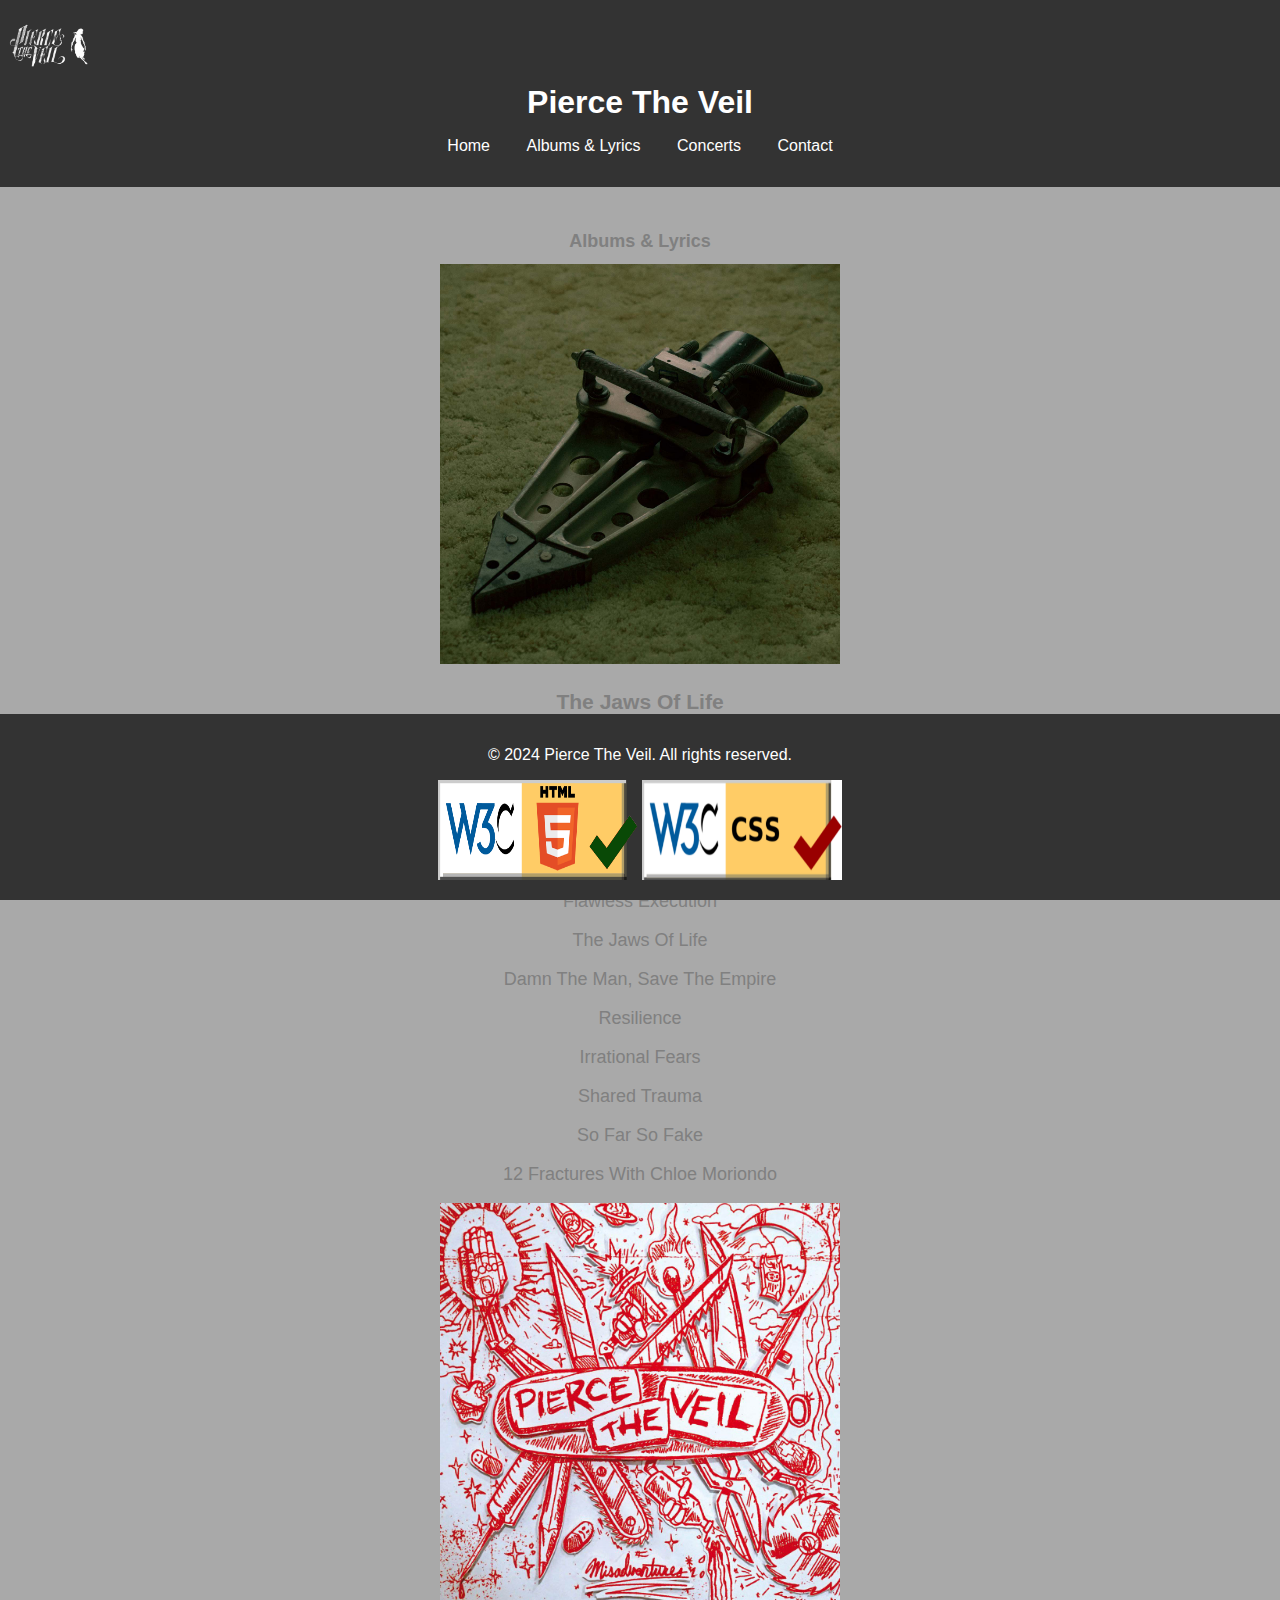
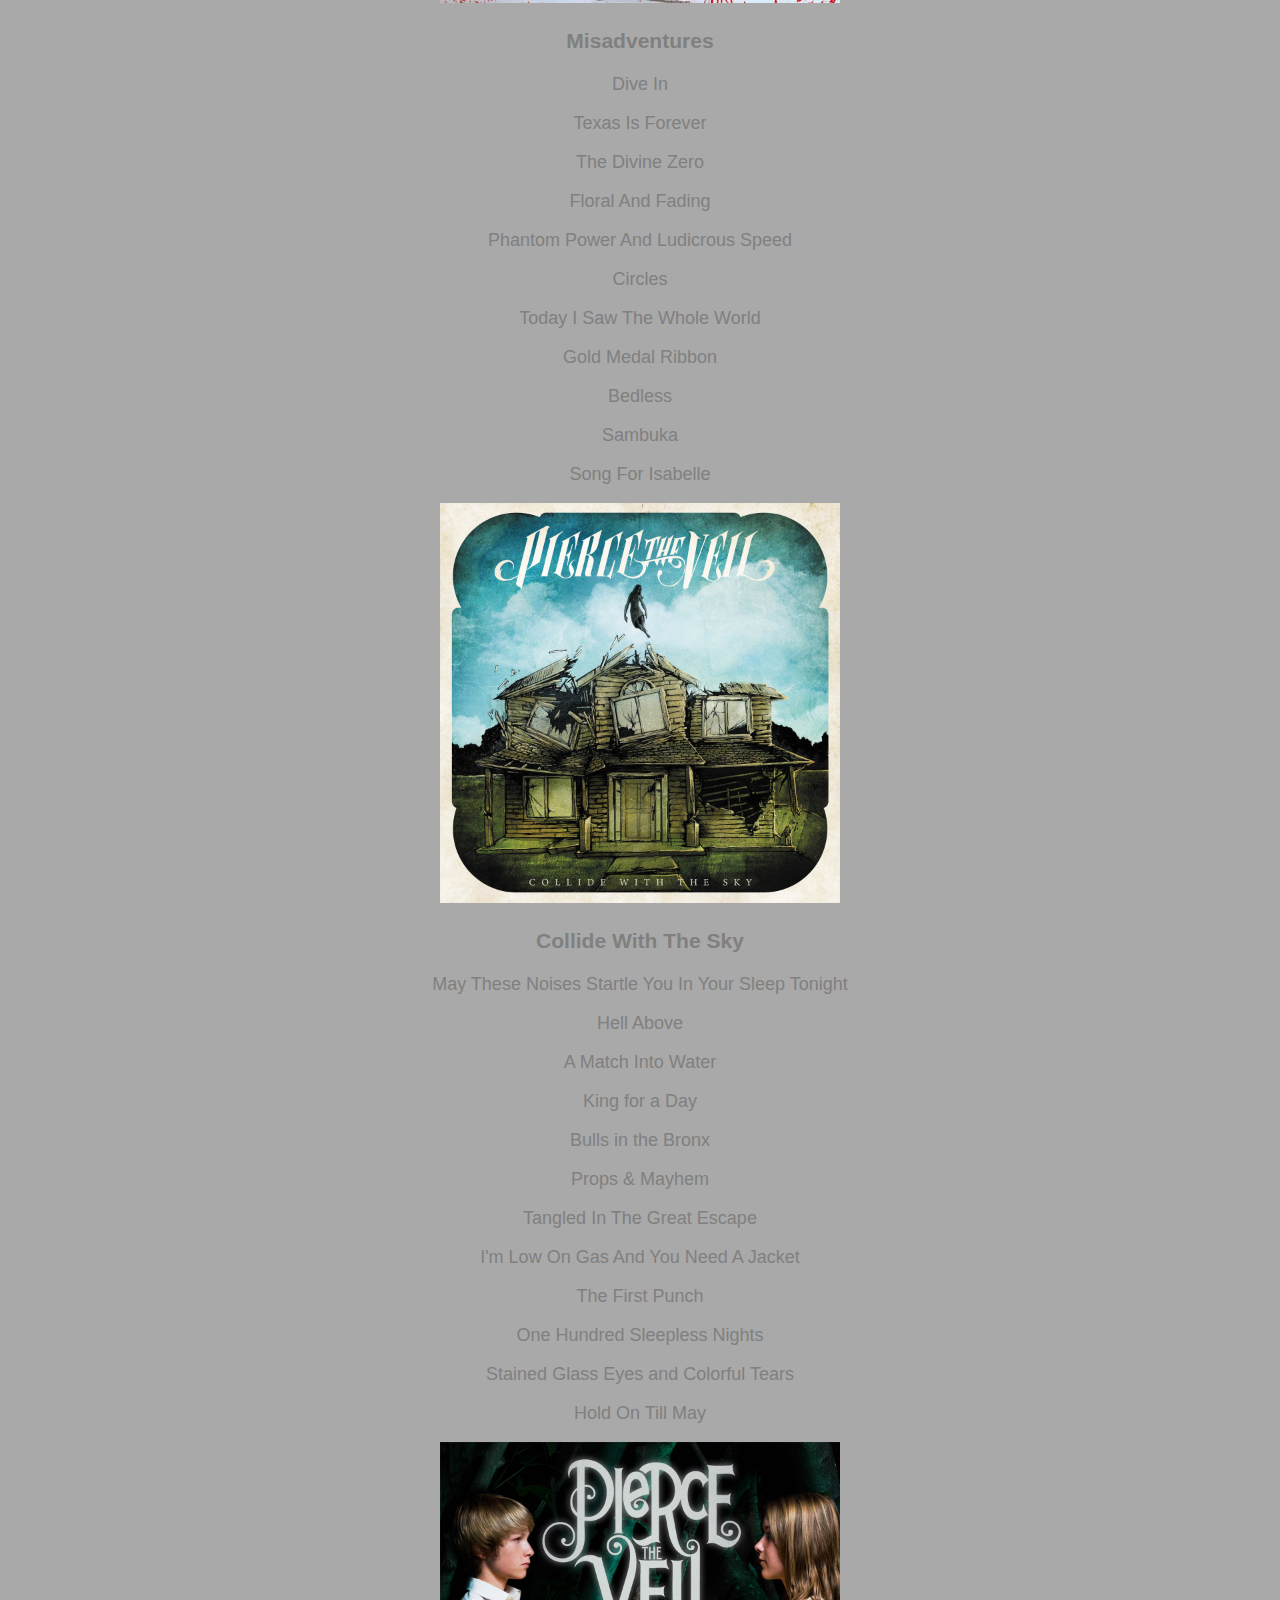
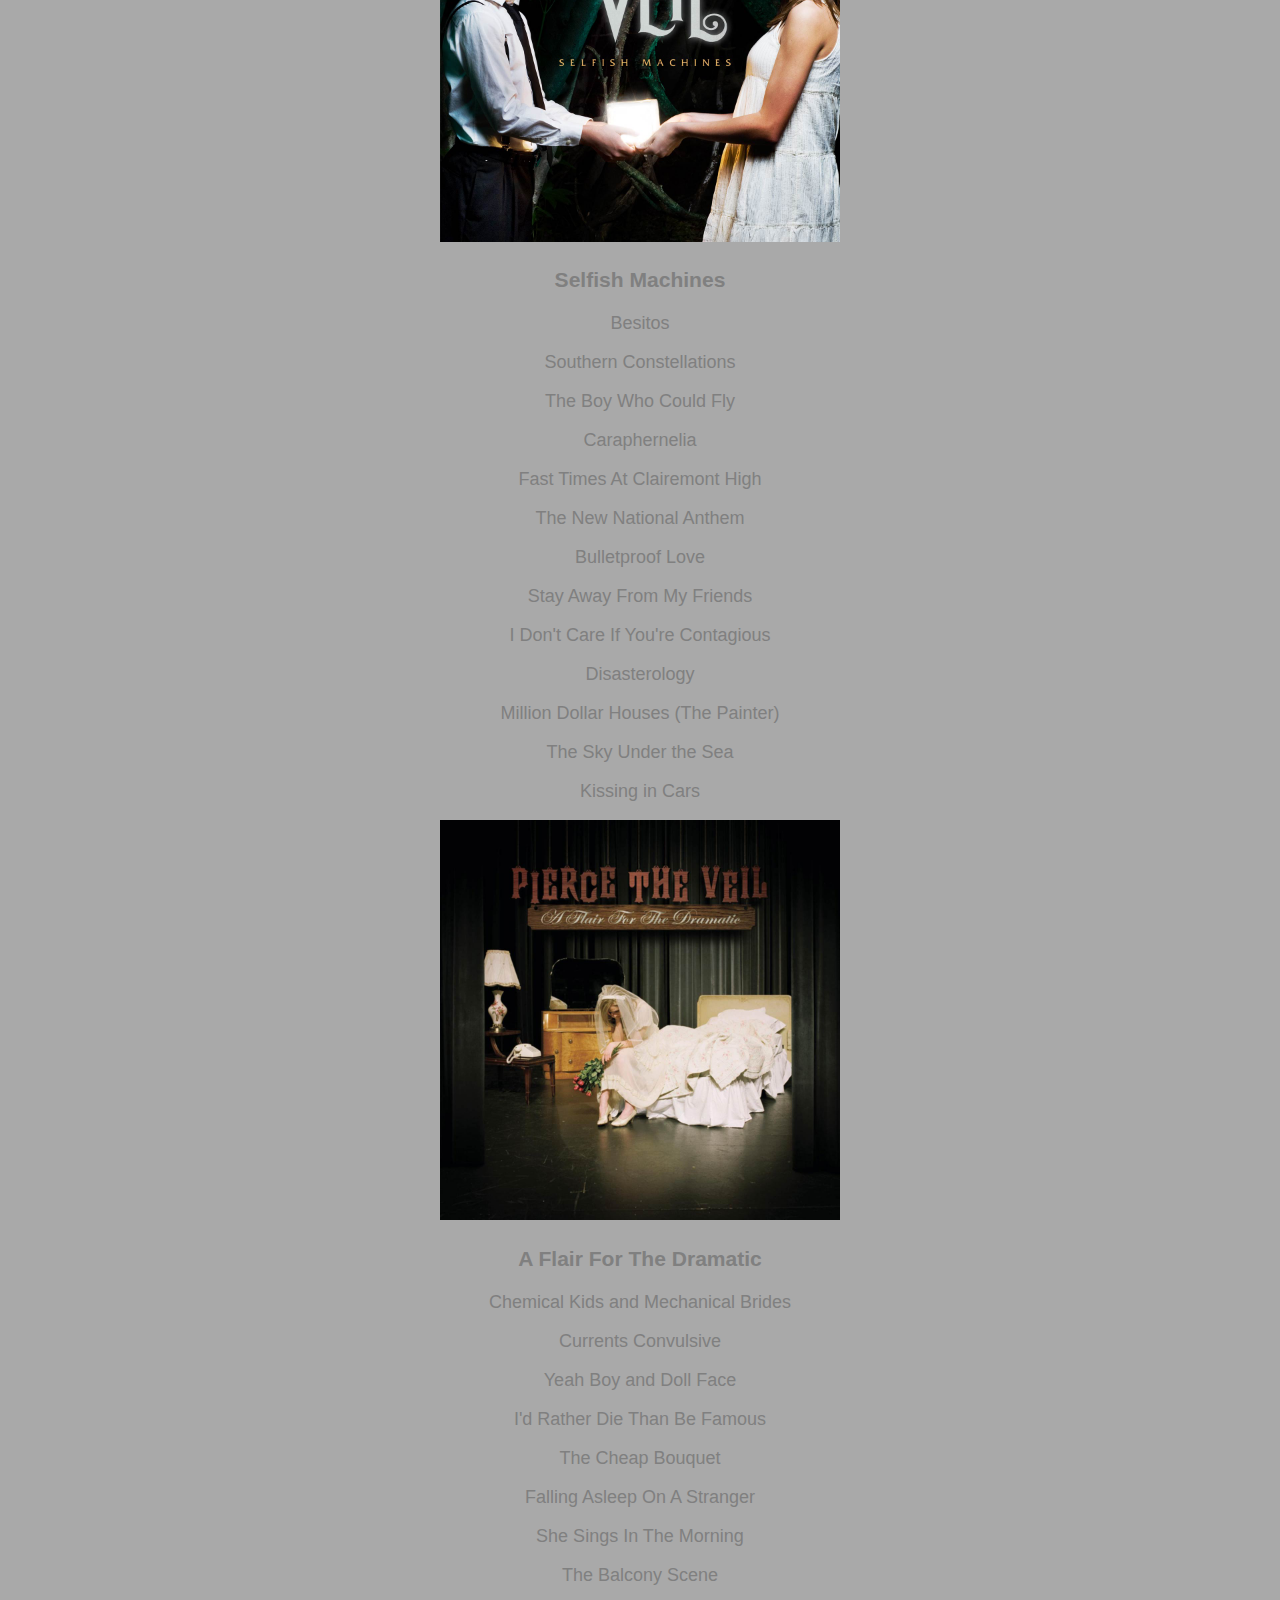
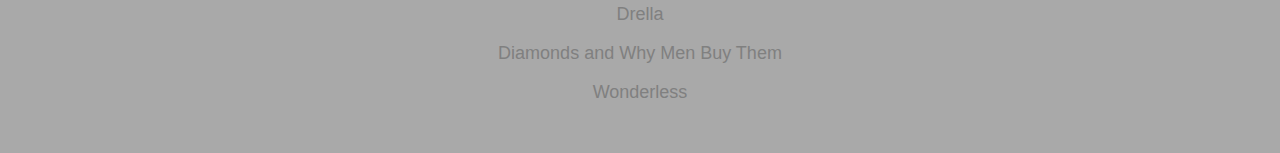
<file: albums.html>
<!DOCTYPE html>
<html lang="en">
<head>
    <meta charset="UTF-8">
    <meta name="viewport" content="width=device-width, initial-scale=1.0">
    <title>Albums and lyrics</title>
    <link rel="stylesheet" href="styles.css">


    <map name="mapa1">
        <area shape="rect" coords="0,0,400,400" alt="first album" href="https://genius.com/albums/Pierce-the-veil/The-jaws-of-life">
    </map>
    <map name="mapa2">
        <area shape="rect" coords="0,0,400,400" alt="second album" href="https://genius.com/albums/Pierce-the-veil/Misadventures">
    </map>
    <map name="mapa3">
        <area shape="rect" coords="0,0,400,400" alt="third album" href="https://genius.com/albums/Pierce-the-veil/Collide-with-the-sky">
    </map>
    <map name="mapa4">
        <area shape="rect" coords="0,0,400,400" alt="fourth album" href="https://genius.com/albums/Pierce-the-veil/Selfish-machines-reissue">
    </map>
    <map name="mapa5">
        <area shape="rect" coords="0,0,400,400" alt="fifth album" href="https://genius.com/albums/Pierce-the-veil/A-flair-for-the-dramatic">
    </map>


</head>

<body style="background-image: url(https://www.toptal.com/designers/subtlepatterns/uploads/fancy-cushion.png);">
    <header style="background-image: url(https://www.toptal.com/designers/subtlepatterns/uploads/fancy-cushion.png);">
        <h1> <div style="text-align: left"><img src="logo.png" width="100px" height="60px"/></div> Pierce The Veil</h1>
        <nav>
            <ul>
                <li><a href="index.html">Home</a></li>
                <li><a href="albums.html">Albums & Lyrics</a></li>
                <li><a href="concerts.html">Concerts</a></li>
                <li><a href="contact.html">Contact</a></li>
            </ul>
        </nav>
    </header>
    <main style="background-image: url(https://www.toptal.com/designers/subtlepatterns/uploads/fancy-cushion.png);">
        <h1 id="albumi">Albums & Lyrics</h1>
        <section id="albumi">
            <img src="JawsOfLife.jpg" width="400px" height="400px" usemap="#mapa1">
            <h3>The Jaws Of Life</h3>
            <a href="https://genius.com/Pierce-the-veil-death-of-an-executioner-lyrics"><p>Death Of An Executioner</p></a>
            <a href="https://genius.com/Pierce-the-veil-pass-the-nirvana-lyrics"><p>Pass The Nirvana</p></a>
            <a href="https://genius.com/Pierce-the-veil-even-when-im-not-with-you-lyrics"><p>Even When I'm Not With You</p></a>
            <a href="https://genius.com/Pierce-the-veil-emergency-contact-lyrics"><p>Emergency Contact</p></a>
            <a href="https://genius.com/Pierce-the-veil-flawless-execution-lyrics"><p>Flawless Execution</p></a>
            <a href="https://genius.com/Pierce-the-veil-the-jaws-of-life-lyrics"><p>The Jaws Of Life</p></a>
            <a href="https://genius.com/Pierce-the-veil-damn-the-man-save-the-empire-lyrics"><p>Damn The Man, Save The Empire</p></a>
            <a href="https://genius.com/Pierce-the-veil-resilience-lyrics"><p>Resilience</p></a>
            <a href="https://genius.com/Pierce-the-veil-irrational-fears-interlude-lyrics"><p>Irrational Fears</p></a>
            <a href="https://genius.com/Pierce-the-veil-shared-trauma-lyrics"><p>Shared Trauma</p></a>
            <a href="https://genius.com/Pierce-the-veil-so-far-so-fake-lyrics"><p>So Far So Fake</p></a>
            <a href="https://genius.com/Pierce-the-veil-12-fractures-lyrics"><p>12 Fractures With Chloe Moriondo</p></a>
        </section>
        <section id="albumi">
            <img src="Misadventures.jpg" width="400px" height="400px" usemap="#mapa2">
            <h3>Misadventures</h3>
            <a href="https://genius.com/Pierce-the-veil-dive-in-lyrics"><p>Dive In</p></a>
            <a href="https://genius.com/Pierce-the-veil-texas-is-forever-lyrics"><p>Texas Is Forever</p></a>
            <a href="https://genius.com/Pierce-the-veil-the-divine-zero-lyrics"><p>The Divine Zero</p></a>
            <a href="https://genius.com/Pierce-the-veil-floral-and-fading-lyrics"><p>Floral And Fading</p></a>
            <a href="https://genius.com/Pierce-the-veil-phantom-power-and-ludicrous-speed-lyrics"><p>Phantom Power And Ludicrous Speed</p></a>
            <a href="https://genius.com/Pierce-the-veil-circles-lyrics"><p>Circles</p></a>
            <a href="https://genius.com/Pierce-the-veil-today-i-saw-the-whole-world-lyrics"><p>Today I Saw The Whole World</p></a>
            <a href="https://genius.com/Pierce-the-veil-gold-medal-ribbon-lyrics"><p>Gold Medal Ribbon</p></a>
            <a href="https://genius.com/Pierce-the-veil-bedless-lyrics"><p>Bedless</p></a>
            <a href="https://genius.com/Pierce-the-veil-sambuka-lyrics"><p>Sambuka</p></a>
            <a href="https://genius.com/Pierce-the-veil-song-for-isabelle-lyrics"><p>Song For Isabelle</p></a>
        </section>
        <section id="albumi">
            <img src="CollideWithTheSky.jpg" width="400px" height="400px" usemap="#mapa3">
            <h3>Collide With The Sky</h3>
            <a href="https://genius.com/Pierce-the-veil-may-these-noises-startle-you-in-your-sleep-tonight-lyrics"><p>May These Noises Startle You In Your Sleep Tonight</a>
            <a href="https://genius.com/Pierce-the-veil-hell-above-lyrics"><p>Hell Above</p></a>
            <a href="https://genius.com/Pierce-the-veil-a-match-into-water-lyrics"><p>A Match Into Water</p></a>
            <a href="https://genius.com/Pierce-the-veil-king-for-a-day-lyrics"><p>King for a Day</p></a>
            <a href="https://genius.com/Pierce-the-veil-bulls-in-the-bronx-lyrics"><p>Bulls in the Bronx</p></a>
            <a href="https://genius.com/Pierce-the-veil-props-and-mayhem-lyrics"><p>Props & Mayhem</p></a>
            <a href="https://genius.com/Pierce-the-veil-tangled-in-the-great-escape-lyrics"><p>Tangled In The Great Escape</p></a>
            <a href="https://genius.com/Pierce-the-veil-im-low-on-gas-and-you-need-a-jacket-lyrics"><p>I'm Low On Gas And You Need A Jacket</p></a>
            <a href="https://genius.com/Pierce-the-veil-the-first-punch-lyrics"><p>The First Punch</p></a>
            <a href="https://genius.com/Pierce-the-veil-one-hundred-sleepless-nights-lyrics"><p>One Hundred Sleepless Nights</p></a>
            <a href="https://genius.com/Pierce-the-veil-stained-glass-eyes-and-colorful-tears-lyrics"><p>Stained Glass Eyes and Colorful Tears</p></a>
            <a href="https://genius.com/Pierce-the-veil-hold-on-till-may-lyrics"><p>Hold On Till May</p></a>
        </section>  
        <section id="albumi">
            <img src="SelfishMachines.jpg" width="400px" height="400px" usemap="#mapa4">
            <h3>Selfish Machines</h3>
            <a href="https://genius.com/Pierce-the-veil-besitos-lyrics"><p>Besitos</p></a>
            <a href="https://genius.com/Pierce-the-veil-southern-constellations-lyrics"><p>Southern Constellations</p></a>
            <a href="https://genius.com/Pierce-the-veil-the-boy-who-could-fly-lyrics"><p>The Boy Who Could Fly</p></a>
            <a href="https://genius.com/Pierce-the-veil-caraphernelia-lyrics"><p>Caraphernelia</p></a>
            <a href="https://genius.com/Pierce-the-veil-fast-times-at-clairemont-high-lyrics"><p>Fast Times At Clairemont High</p></a>
            <a href="https://genius.com/Pierce-the-veil-the-new-national-anthem-lyrics"><p>The New National Anthem</p></a>
            <a href="https://genius.com/Pierce-the-veil-bulletproof-love-lyrics"><p>Bulletproof Love</p></a>
            <a href="https://genius.com/Pierce-the-veil-stay-away-from-my-friends-lyrics"><p>Stay Away From My Friends</p></a>
            <a href="https://genius.com/Pierce-the-veil-i-dont-care-if-youre-contagious-lyrics"><p>I Don't Care If You're Contagious</p></a>
            <a href="https://genius.com/Pierce-the-veil-disasterology-lyrics"><p>Disasterology</p></a>
            <a href="https://genius.com/Pierce-the-veil-million-dollar-houses-the-painter-lyrics"><p>Million Dollar Houses (The Painter)</p></a>
            <a href="https://genius.com/Pierce-the-veil-the-sky-under-the-sea-lyrics"><p>The Sky Under the Sea</p></a>
            <a href="https://genius.com/Pierce-the-veil-kissing-in-cars-lyrics"><p>Kissing in Cars</p></a>
        </section> 
        <section id="albumi">
            <img src="AFlairForTheDramatic.jpg" width="400px" height="400px" usemap="#mapa5">
            <h3>A Flair For The Dramatic</h3>
            <a href="https://genius.com/Pierce-the-veil-chemical-kids-and-mechanical-brides-lyrics"><p>Chemical Kids and Mechanical Brides</p></a>
            <a href="https://genius.com/Pierce-the-veil-currents-convulsive-lyrics"><p>Currents Convulsive</p></a>
            <a href="https://genius.com/Pierce-the-veil-yeah-boy-and-doll-face-lyrics"><p>Yeah Boy and Doll Face</p></a>
            <a href="https://genius.com/Pierce-the-veil-id-rather-die-than-be-famous-lyrics"><p>I'd Rather Die Than Be Famous</p></a>
            <a href="https://genius.com/Pierce-the-veil-the-cheap-bouquet-lyrics"><p>The Cheap Bouquet</p></a>
            <a href="https://genius.com/Pierce-the-veil-falling-asleep-on-a-stranger-lyrics"><p>Falling Asleep On A Stranger</p></a>
            <a href="https://genius.com/Pierce-the-veil-she-sings-in-the-morning-lyrics"><p>She Sings In The Morning</p></a>
            <a href="https://genius.com/Pierce-the-veil-the-balcony-scene-lyrics"><p>The Balcony Scene</p></a>
            <a href="https://genius.com/Pierce-the-veil-drella-lyrics"><p>Drella</p></a>
            <a href="https://genius.com/Pierce-the-veil-diamonds-and-why-men-buy-them-lyrics"><p>Diamonds and Why Men Buy Them</p></a>
            <a href="https://genius.com/Pierce-the-veil-wonderless-lyrics"><p>Wonderless</p></a>
        </section> 
    </main>
    
    <footer>
        <p>&copy; 2024 Pierce The Veil. All rights reserved.</p>
        <img src="htmlv.png" height="100px" width="200px">
        <img src="cssv.png" height="100px" width="200px">
    </footer>
</body>
</html>
</file>
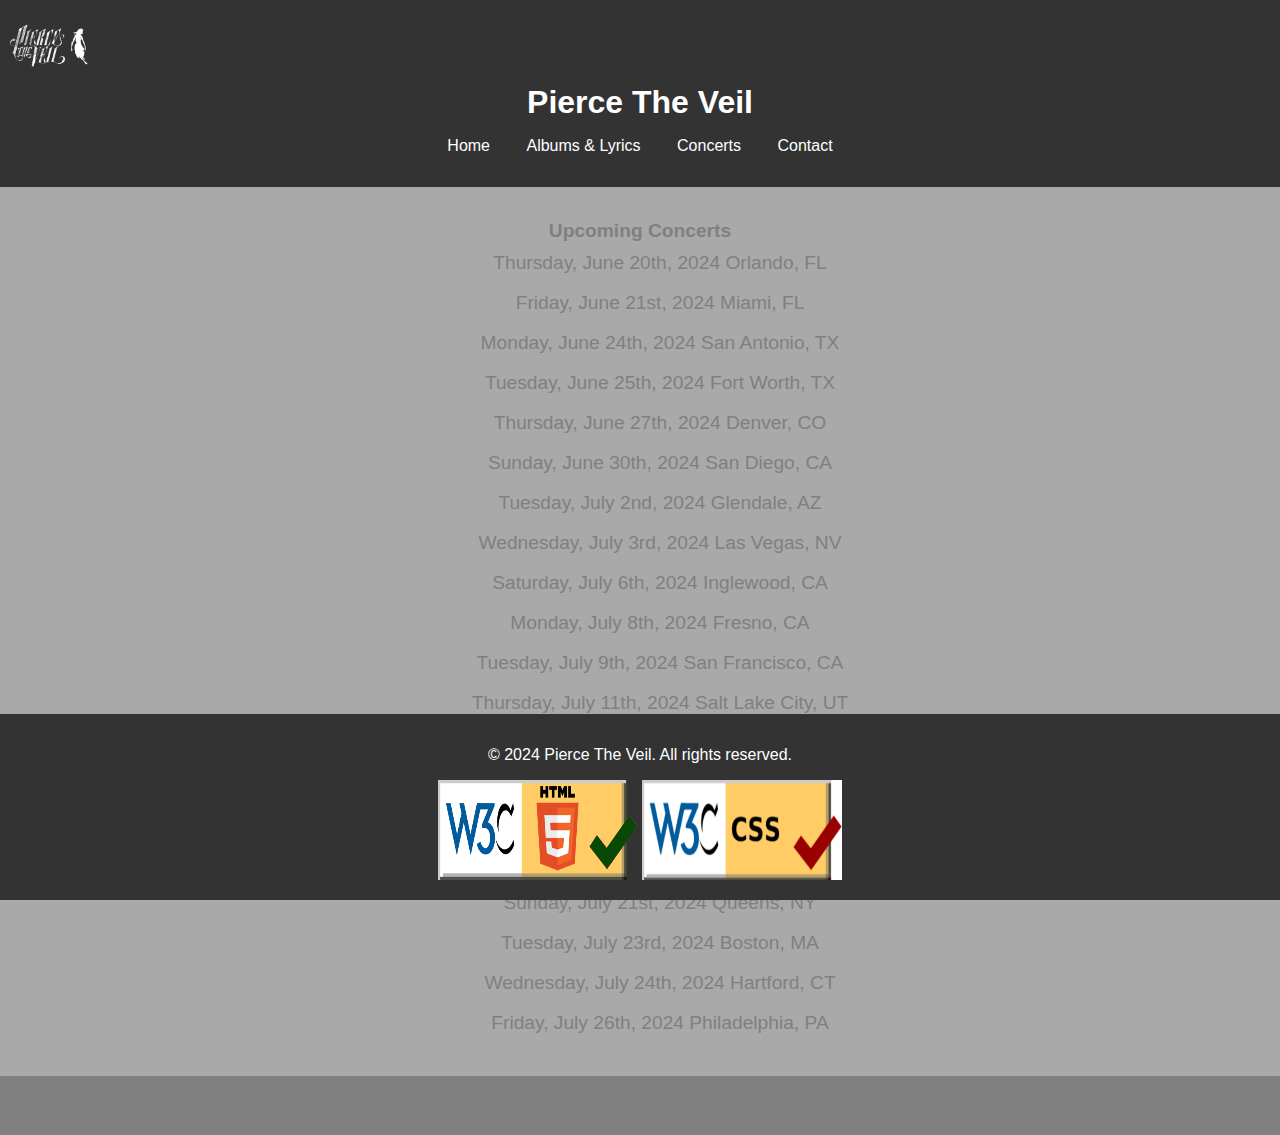
<file: concerts.html>
<!DOCTYPE html>
<html lang="en">
<head>
    <meta charset="UTF-8">
    <meta name="viewport" content="width=device-width, initial-scale=1.0">
    <title>Concerts</title>
    <link rel="stylesheet" href="styles.css">
</head>
<body style="background-image: url(https://www.toptal.com/designers/subtlepatterns/uploads/fancy-cushion.png);">
    <header style="background-image: url(https://www.toptal.com/designers/subtlepatterns/uploads/fancy-cushion.png);">
        <h1> <div style="text-align: left"><img src="logo.png" width="100px" height="60px" alt="logo"/></div> Pierce The Veil</h1>
        <nav>
            <ul>
                <li><a href="index.html">Home</a></li>
                <li><a href="albums.html">Albums & Lyrics</a></li>
                <li><a href="concerts.html">Concerts</a></li>
                <li><a href="contact.html">Contact</a></li>
            </ul>
        </nav>
    </header>
    <main style="background-image: url(https://www.toptal.com/designers/subtlepatterns/uploads/fancy-cushion.png);">
        <h1 id="concerts" style="color: gray">Upcoming Concerts</h1>
        <ul id="concerts">
            <li><a href="https://www.bandsintown.com/e/104863408?affil_code=js_piercetheveil.net&app_id=js_piercetheveil.net&came_from=700&utm_campaign=event&utm_medium=web&utm_source=widget">Thursday, June 20th, 2024 Orlando, FL </a></li>
            <li><a href="https://www.bandsintown.com/e/104863420?affil_code=js_piercetheveil.net&app_id=js_piercetheveil.net&came_from=700&utm_campaign=event&utm_medium=web&utm_source=widget">Friday, June 21st, 2024 Miami, FL</a></li>
            <li><a href="https://www.bandsintown.com/e/104863437?affil_code=js_piercetheveil.net&app_id=js_piercetheveil.net&came_from=700&utm_campaign=event&utm_medium=web&utm_source=widget">Monday, June 24th, 2024  San Antonio, TX</a></li>
            <li><a href="https://www.bandsintown.com/e/104863448?affil_code=js_piercetheveil.net&app_id=js_piercetheveil.net&came_from=700&utm_campaign=event&utm_medium=web&utm_source=widget">Tuesday, June 25th, 2024 Fort Worth, TX</a></li>
            <li><a href="https://www.bandsintown.com/e/104863457?affil_code=js_piercetheveil.net&app_id=js_piercetheveil.net&came_from=700&utm_campaign=event&utm_medium=web&utm_source=widget">Thursday, June 27th, 2024  Denver, CO</a></li>
            <li><a href="https://www.bandsintown.com/e/104863462?affil_code=js_piercetheveil.net&app_id=js_piercetheveil.net&came_from=700&utm_campaign=event&utm_medium=web&utm_source=widget">Sunday, June 30th, 2024  San Diego, CA</a></li>
            <li><a href="https://www.bandsintown.com/e/104863466?affil_code=js_piercetheveil.net&app_id=js_piercetheveil.net&came_from=700&utm_campaign=event&utm_medium=web&utm_source=widget">Tuesday, July 2nd, 2024  Glendale, AZ</a></li>
            <li><a href="https://www.bandsintown.com/e/104863471?affil_code=js_piercetheveil.net&app_id=js_piercetheveil.net&came_from=700&utm_campaign=event&utm_medium=web&utm_source=widget">Wednesday, July 3rd, 2024 Las Vegas, NV</a></li>
            <li><a href="https://www.bandsintown.com/e/104863478?affil_code=js_piercetheveil.net&app_id=js_piercetheveil.net&came_from=700&utm_campaign=event&utm_medium=web&utm_source=widget">Saturday, July 6th, 2024  Inglewood, CA</a></li>
            <li><a href="https://www.bandsintown.com/e/104863489?affil_code=js_piercetheveil.net&app_id=js_piercetheveil.net&came_from=700&utm_campaign=event&utm_medium=web&utm_source=widget">Monday, July 8th, 2024  Fresno, CA</a></li>
            <li><a href="https://www.bandsintown.com/e/104863495?affil_code=js_piercetheveil.net&app_id=js_piercetheveil.net&came_from=700&utm_campaign=event&utm_medium=web&utm_source=widget">Tuesday, July 9th, 2024 San Francisco, CA</a></li>
            <li><a href="https://www.bandsintown.com/e/104863502?affil_code=js_piercetheveil.net&app_id=js_piercetheveil.net&came_from=700&utm_campaign=event&utm_medium=web&utm_source=widget">Thursday, July 11th, 2024  Salt Lake City, UT</a></li>
            <li><a href="https://www.bandsintown.com/e/104863509?affil_code=js_piercetheveil.net&app_id=js_piercetheveil.net&came_from=700&utm_campaign=event&utm_medium=web&utm_source=widget">Saturday, July 13th, 2024 Portland, OR </a></li>
            <li><a href="https://www.bandsintown.com/e/104863518?affil_code=js_piercetheveil.net&app_id=js_piercetheveil.net&came_from=700&utm_campaign=event&utm_medium=web&utm_source=widget">Sunday, July 14th, 2024 Quincy, WA</a></li>
            <li><a href="https://www.bandsintown.com/e/105261046?affil_code=js_piercetheveil.net&app_id=js_piercetheveil.net&came_from=700&utm_campaign=event&utm_medium=web&utm_source=widget">Tuesday, July 16th, 2024  Billings, MT</a></li>
            <li><a href="https://www.bandsintown.com/e/104863523?affil_code=js_piercetheveil.net&app_id=js_piercetheveil.net&came_from=700&utm_campaign=event&utm_medium=web&utm_source=widget">Thursday, July 18th, 2024  Fargo, ND</a></li>
            <li><a href="https://www.bandsintown.com/e/104863533?affil_code=js_piercetheveil.net&app_id=js_piercetheveil.net&came_from=700&utm_campaign=event&utm_medium=web&utm_source=widget">Sunday, July 21st, 2024  Queens, NY</a></li>
            <li><a href="https://www.bandsintown.com/e/104863536?affil_code=js_piercetheveil.net&app_id=js_piercetheveil.net&came_from=700&utm_campaign=event&utm_medium=web&utm_source=widget">Tuesday, July 23rd, 2024  Boston, MA</a></li>
            <li><a href="https://www.bandsintown.com/e/104863538?affil_code=js_piercetheveil.net&app_id=js_piercetheveil.net&came_from=700&utm_campaign=event&utm_medium=web&utm_source=widget">Wednesday, July 24th, 2024 Hartford, CT</a></li>
            <li><a href="https://www.bandsintown.com/e/104863543?affil_code=js_piercetheveil.net&app_id=js_piercetheveil.net&came_from=700&utm_campaign=event&utm_medium=web&utm_source=widget">Friday, July 26th, 2024 Philadelphia, PA</a></li>
          </ul>
    </main>
    <h3 style="color: gray;">NOTE: Tickets may be sould out!</h3>
    <footer>
        <p>&copy; 2024 Pierce The Veil. All rights reserved.</p>
        <img src="htmlv.png" height="100px" width="200px">
        <img src="cssv.png" height="100px" width="200px">
    </footer>
</body>
</html>
</file>
<file: styles.css>
body {
    font-family: Arial, sans-serif;
    margin: 0;
    padding: 0;
    background-color: gray;
}

header {
    background-color: #333;
    color: #fff;
    padding: 1rem 0;
    text-align: center;

}

#poc {
    width: 100px;
    height: 100px;
}

header h1 {
    margin: 0;
}

nav ul {
    list-style: none;
    padding: 0;
}

nav ul li {
    display: inline;
    margin: 0 1rem;
}

nav ul li a {
    color: #fff;
    text-decoration: none;
}

main {
    padding: 2rem;
    background-color: darkgray;
}

footer {
    background-color: #333;
    color: #fff;
    text-align: center;
    padding: 1rem 0;
    position: fixed;
    width: 100%;
    bottom: 0;
}

form {
    max-width: 600px;
    margin: 0 auto;
    color: gray;
    display: block;
    margin-left: auto;
    margin-right: auto;
    text-align: center;
    width: 1000px;
    padding: 50px;
    background-image: url(https://encrypted-tbn0.gstatic.com/images?q=tbn:ANd9GcRpz8wyZp-N8lFfEGNtoVEMRxWZs6TdfejkUg&s);
    border-radius: 25px;
}

form label {
    display: block;
    margin: 0.5rem 0 0.2rem;
    color: gray;
}

form input, form textarea, form button {
    width: 100%;
    padding: 0.5rem;
    margin-bottom: 1rem;
    border: 1px solid #ccc;
    border-radius: 4px;
    color: gray;
}

form button {
    background-color: #333;
    color: #fff;
    border: none;
    cursor: pointer;
    color: gray;
}

form button:hover {
    background-color: #555;
}

#concerts {
    text-decoration: none;
    margin: 1px;
    list-style: none;
    font-size:larger;
    line-break: auto;
    list-style-type: none;
    text-align: center;
    
}

#concerts li{
    line-height: 40px;
    text-align: center;
    color: gray;
}

#concerts li a {
    color: gray;
    text-decoration: none;
}

#albumi{
    text-align: center;
    font-size: large;
    color: gray;
}

#albumi a {
    text-decoration: none;
    color: gray ;
}

#opis {
    font-size: large;
    text-align: center;
    
}

#opis div {
    display: block;
    margin-left: auto;
    margin-right: auto;
    text-align: center;
    width: 1000px;
    padding: 50px;
    color: black;
    background-color: gray;
    border-radius: 25px;
}
</file>
